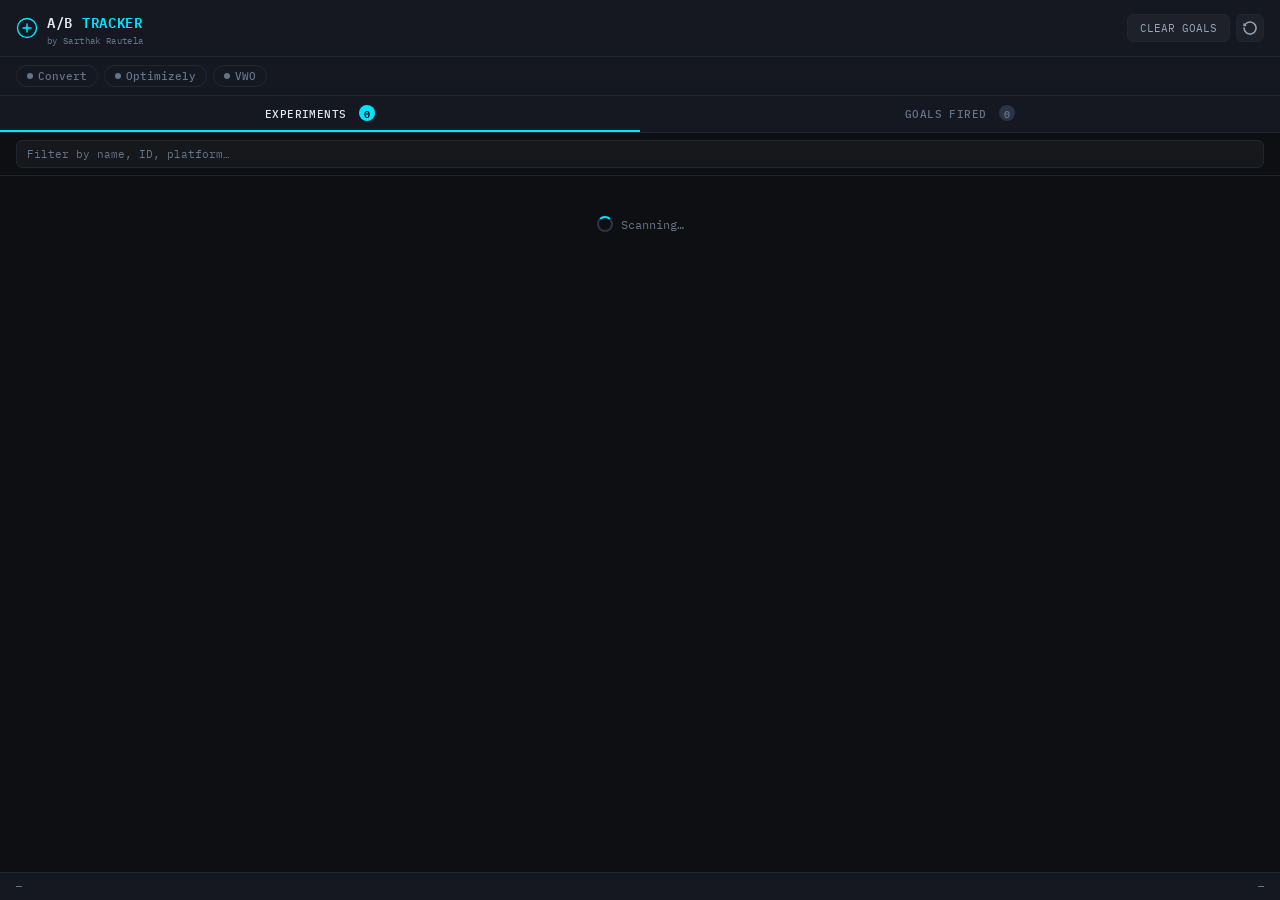
<file: ab-testing-tracker-extension/panel.html>
<!DOCTYPE html>
<html lang="en">
<head>
  <meta charset="UTF-8" />
  <title>A/B TRACKER</title>
  <style>
    @import url('https://fonts.googleapis.com/css2?family=IBM+Plex+Mono:wght@400;500;600&family=IBM+Plex+Sans:wght@400;500;600&display=swap');
    :root {
      --bg:#0d0f12;--surface:#151820;--border:#1f2533;--border-hi:#2a3347;
      --text:#e2e8f0;--muted:#64748b;--dim:#94a3b8;
      --convert:#00e5ff;--optimizely:#ff6b35;--vwo:#a855f7;--goal:#22c55e;
      --mono:'IBM Plex Mono',monospace;--sans:'IBM Plex Sans',sans-serif;
    }
    *{box-sizing:border-box;margin:0;padding:0;}
    body{background:var(--bg);color:var(--text);font-family:var(--sans);font-size:13px;height:100vh;display:flex;flex-direction:column;overflow:hidden;}
    .hd{display:flex;align-items:center;justify-content:space-between;padding:10px 16px;border-bottom:1px solid var(--border);background:var(--surface);flex-shrink:0;}
    .logo{display:flex;align-items:center;gap:9px;}
    .logo-text{font-family:var(--mono);font-size:14px;font-weight:600;letter-spacing:.05em;}
    .logo-text em{font-style:normal;color:var(--convert);}
    .logo-byline{font-family:var(--mono);font-size:9px;color:var(--muted);letter-spacing:.04em;margin-top:2px;}
    .hd-actions{display:flex;gap:6px;}
    .pbar{display:flex;gap:6px;padding:8px 16px;border-bottom:1px solid var(--border);background:var(--surface);flex-shrink:0;}
    .pb{display:flex;align-items:center;gap:5px;padding:3px 10px;border-radius:20px;font-family:var(--mono);font-size:11px;font-weight:500;border:1px solid;transition:all .2s;}
    .pb.off{border-color:var(--border);color:var(--muted);background:transparent;}
    .pb.on-c{border-color:rgba(0,229,255,.4);color:var(--convert);background:rgba(0,229,255,.07);}
    .pb.on-o{border-color:rgba(255,107,53,.4);color:var(--optimizely);background:rgba(255,107,53,.07);}
    .pb.on-v{border-color:rgba(168,85,247,.4);color:var(--vwo);background:rgba(168,85,247,.07);}
    .dot{width:6px;height:6px;border-radius:50%;background:currentColor;}
    .pb.on-c .dot,.pb.on-o .dot,.pb.on-v .dot{animation:pulse 1.6s ease-in-out infinite;}
    @keyframes pulse{0%,100%{opacity:1}50%{opacity:.25}}
    .tabs{display:flex;border-bottom:1px solid var(--border);background:var(--surface);flex-shrink:0;}
    .tab{flex:1;padding:9px 0;text-align:center;font-family:var(--mono);font-size:11px;font-weight:500;color:var(--muted);cursor:pointer;border-bottom:2px solid transparent;letter-spacing:.04em;text-transform:uppercase;transition:all .15s;user-select:none;}
    .tab:hover{color:var(--dim);}
    .tab.active{color:var(--text);border-bottom-color:var(--convert);}
    .tab[data-t="goals"].active{border-bottom-color:var(--goal);}
    .bdg{display:inline-flex;align-items:center;justify-content:center;margin-left:5px;min-width:16px;height:16px;padding:0 4px;border-radius:8px;font-size:10px;font-weight:600;background:var(--border-hi);color:var(--muted);}
    .tab.active .bdg{background:var(--convert);color:#000;}
    .tab[data-t="goals"].active .bdg{background:var(--goal);}
    .toolbar{display:flex;align-items:center;gap:8px;padding:7px 16px;border-bottom:1px solid var(--border);background:var(--bg);flex-shrink:0;}
    button{cursor:pointer;}
    .btn{background:rgba(255,255,255,.04);border:1px solid var(--border);color:var(--dim);border-radius:6px;height:28px;display:flex;align-items:center;justify-content:center;transition:border-color .15s,color .15s;font-family:var(--mono);font-size:11px;padding:0 12px;gap:5px;}
    .btn:hover{border-color:var(--border-hi);color:var(--text);}
    .btn.danger:hover{border-color:#ef4444;color:#ef4444;}
    .btn-icon{width:28px;padding:0;}
    #btnRefresh.spin svg{animation:spin .6s linear infinite;}
    @keyframes spin{to{transform:rotate(360deg)}}
    .filter-input{flex:1;background:rgba(255,255,255,.04);border:1px solid var(--border);color:var(--text);border-radius:6px;height:28px;padding:0 10px;font-family:var(--mono);font-size:11px;outline:none;transition:border-color .15s;}
    .filter-input:focus{border-color:var(--border-hi);}
    .filter-input::placeholder{color:var(--muted);}
    .content{overflow-y:auto;flex:1;}
    .content::-webkit-scrollbar{width:5px;}
    .content::-webkit-scrollbar-thumb{background:var(--border-hi);border-radius:3px;}
    .panel{display:none;}
    .panel.active{display:block;}
    .empty{display:flex;flex-direction:column;align-items:center;justify-content:center;padding:60px 24px;gap:12px;text-align:center;}
    .e-icon{opacity:.15;}
    .e-title{font-weight:600;color:var(--dim);font-size:15px;}
    .e-sub{color:var(--muted);font-size:12px;line-height:1.6;max-width:340px;}
    .loading{display:flex;align-items:center;justify-content:center;gap:8px;padding:40px;}
    .spinner{width:16px;height:16px;border:2px solid var(--border-hi);border-top-color:var(--convert);border-radius:50%;animation:spin .8s linear infinite;}
    .ec{padding:13px 16px;border-bottom:1px solid var(--border);transition:background .12s;}
    .ec:hover{background:var(--surface);}
    .ec:last-child{border-bottom:none;}
    .ec-head{display:flex;align-items:flex-start;justify-content:space-between;gap:8px;margin-bottom:9px;}
    .ec-name{font-weight:600;font-size:13px;line-height:1.3;flex:1;}
    .ptag{font-family:var(--mono);font-size:10px;font-weight:600;padding:2px 8px;border-radius:4px;flex-shrink:0;letter-spacing:.05em;text-transform:uppercase;}
    .ptag-c{color:var(--convert);background:rgba(0,229,255,.1);}
    .ptag-o{color:var(--optimizely);background:rgba(255,107,53,.1);}
    .ptag-v{color:var(--vwo);background:rgba(168,85,247,.1);}
    .vchip{display:inline-flex;align-items:center;gap:5px;padding:3px 10px;background:rgba(255,255,255,.04);border:1px solid var(--border);border-radius:4px;font-family:var(--mono);font-size:11px;color:var(--dim);}
    .vdot{width:5px;height:5px;border-radius:50%;}
    .vdot-c{background:var(--convert);}
    .vdot-o{background:var(--optimizely);}
    .vdot-v{background:var(--vwo);}
    .ec-meta{display:flex;flex-wrap:wrap;gap:12px;margin-top:8px;}
    .mi{display:flex;align-items:center;gap:5px;font-family:var(--mono);font-size:11px;}
    .ml{color:var(--muted);font-size:10px;text-transform:uppercase;letter-spacing:.05em;}
    .mv{color:var(--dim);}
    .goals-hint{padding:9px 16px;background:rgba(34,197,94,.05);border-bottom:1px solid rgba(34,197,94,.1);font-size:11px;color:var(--muted);display:flex;align-items:center;gap:6px;}
    .gc-row{padding:11px 16px;border-bottom:1px solid var(--border);display:flex;align-items:flex-start;gap:11px;transition:background .12s;}
    .gc-row:hover{background:var(--surface);}
    .gc-row:last-child{border-bottom:none;}
    .gi{width:8px;height:8px;border-radius:50%;background:var(--goal);flex-shrink:0;margin-top:3px;box-shadow:0 0 6px rgba(34,197,94,.5);}
    .gb{flex:1;min-width:0;}
    .gn{font-weight:600;font-size:12px;margin-bottom:3px;}
    .gm{display:flex;align-items:center;gap:8px;flex-wrap:wrap;}
    .gplat{font-family:var(--mono);font-size:10px;font-weight:600;padding:1px 6px;border-radius:3px;}
    .gplat-c{color:var(--convert);background:rgba(0,229,255,.1);}
    .gplat-o{color:var(--optimizely);background:rgba(255,107,53,.1);}
    .gplat-v{color:var(--vwo);background:rgba(168,85,247,.1);}
    .gid,.gt{font-family:var(--mono);font-size:10px;color:var(--muted);}
    .ft{padding:7px 16px;border-top:1px solid var(--border);background:var(--surface);display:flex;align-items:center;justify-content:space-between;flex-shrink:0;}
    .ft-url{font-family:var(--mono);font-size:10px;color:var(--muted);overflow:hidden;text-overflow:ellipsis;white-space:nowrap;max-width:70%;}
    .ft-ts{font-family:var(--mono);font-size:10px;color:var(--muted);}
    .gstatus{font-family:var(--mono);font-size:10px;font-weight:600;padding:1px 7px;border-radius:3px;letter-spacing:.04em;cursor:default;}
    .gstatus-tracked{color:#22c55e;background:rgba(34,197,94,.12);border:1px solid rgba(34,197,94,.25);}
    .gstatus-eval{color:#f59e0b;background:rgba(245,158,11,.12);border:1px solid rgba(245,158,11,.25);}
    .optly-legend{display:none;align-items:center;gap:14px;padding:7px 16px;background:rgba(255,107,53,.04);border-bottom:1px solid rgba(255,107,53,.1);font-family:var(--mono);font-size:10px;color:var(--muted);}
    .optly-legend.visible{display:flex;}
    .optly-legend-item{display:flex;align-items:center;gap:5px;}
    .optly-legend-label{font-size:10px;}
  </style>
</head>
<body>
<div class="hd">
  <div class="logo">
    <svg width="22" height="22" viewBox="0 0 22 22" fill="none">
      <circle cx="11" cy="11" r="9.5" stroke="#00e5ff" stroke-width="1.4"/>
      <path d="M7 11h8M11 7v8" stroke="#00e5ff" stroke-width="1.4" stroke-linecap="round"/>
      <circle cx="11" cy="11" r="2.5" fill="#00e5ff" opacity=".3"/>
    </svg>
    <div>
      <div class="logo-text">A/B <em>TRACKER</em></div>
      <div class="logo-byline">by Sarthak Rautela</div>
    </div>
  </div>
  <div class="hd-actions">
    <button class="btn danger" id="btnClear">CLEAR GOALS</button>
    <button class="btn btn-icon" id="btnRefresh" title="Refresh">
      <svg width="14" height="14" viewBox="0 0 14 14" fill="none">
        <path d="M1 7a6 6 0 1 0 1.2-3.6" stroke="currentColor" stroke-width="1.5" stroke-linecap="round"/>
        <path d="M1 3v1.5H2.5" stroke="currentColor" stroke-width="1.5" stroke-linecap="round" stroke-linejoin="round"/>
      </svg>
    </button>
  </div>
</div>
<div class="pbar">
  <div class="pb off" id="pb-c"><div class="dot"></div>Convert</div>
  <div class="pb off" id="pb-o"><div class="dot"></div>Optimizely</div>
  <div class="pb off" id="pb-v"><div class="dot"></div>VWO</div>
</div>
<div class="tabs">
  <div class="tab active" data-t="experiments">Experiments <span class="bdg" id="ec">0</span></div>
  <div class="tab" data-t="goals">Goals Fired <span class="bdg" id="gc">0</span></div>
</div>
<div class="toolbar">
  <input class="filter-input" id="filterInput" type="text" placeholder="Filter by name, ID, platform…" />
</div>
<div class="content">
  <div class="panel active" id="p-experiments">
    <div class="loading" id="loadingEl">
      <div class="spinner"></div>
      <span style="font-family:var(--mono);font-size:12px;color:var(--muted)">Scanning…</span>
    </div>
    <div id="expList"></div>
  </div>
  <div class="panel" id="p-goals">
    <div class="goals-hint">
      <svg width="12" height="12" viewBox="0 0 12 12" fill="#22c55e"><circle cx="6" cy="6" r="6"/><path d="M3.5 6l2 2 3-3" stroke="white" stroke-width="1.4" stroke-linecap="round" stroke-linejoin="round"/></svg>
      Goals captured in real-time as they fire on the page.
    </div>
    <div class="goals-hint" style="background:rgba(100,116,139,.05);border-bottom-color:rgba(100,116,139,.1);">
      <svg width="12" height="12" viewBox="0 0 14 14" fill="none"><path d="M1 7a6 6 0 1 0 1.2-3.6" stroke="#64748b" stroke-width="1.5" stroke-linecap="round"/><path d="M1 3v1.5H2.5" stroke="#64748b" stroke-width="1.5" stroke-linecap="round" stroke-linejoin="round"/></svg>
      If goals are not showing, click the <strong style="color:var(--dim)">↻ refresh</strong> button (top right) to sync latest data.
    </div>
    <div class="optly-legend" id="optlyLegend">
      <span style="color:var(--optimizely);font-weight:600;font-size:10px;margin-right:2px;">Optimizely</span>
      <div class="optly-legend-item">
        <span class="gstatus gstatus-tracked">Tracked</span>
        <span class="optly-legend-label">= beacon sent to Optimizely, counts in results</span>
      </div>
      <div class="optly-legend-item">
        <span class="gstatus gstatus-eval">Evaluated</span>
        <span class="optly-legend-label">= goal wiring correct, NOT sent (QA / force mode)</span>
      </div>
    </div>
    <div id="goalList"></div>
    <div id="goalEmpty" class="empty" style="display:none">
      <div class="e-icon"><svg width="36" height="36" viewBox="0 0 36 36" fill="none"><circle cx="18" cy="18" r="16" stroke="#64748b" stroke-width="1.3"/><path d="M11 18h14M18 11v14" stroke="#64748b" stroke-width="1.3" stroke-linecap="round"/></svg></div>
      <div class="e-title">No goals fired yet</div>
      <div class="e-sub">Interact with the page and conversions will appear here.</div>
    </div>
  </div>
</div>
<div class="ft">
  <div class="ft-url" id="ftUrl">—</div>
  <div class="ft-ts"  id="ftTs">—</div>
</div>
<script src="panel.js"></script>
</body>
</html>
</file>
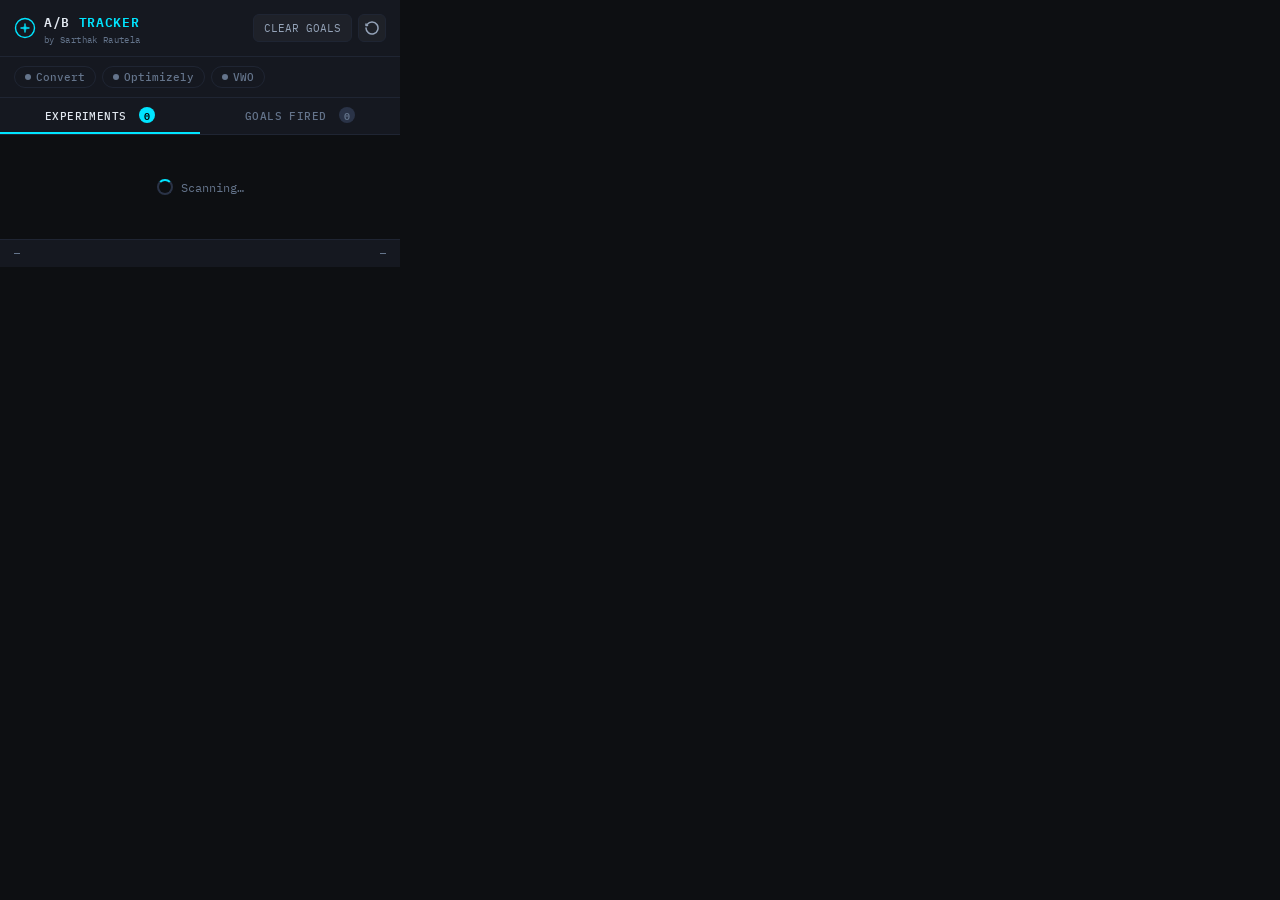
<file: ab-testing-tracker-extension/popup.html>
<!DOCTYPE html>
<html lang="en">
<head>
  <meta charset="UTF-8" />
  <title>A/B Test Tracker</title>
  <style>
    @import url('https://fonts.googleapis.com/css2?family=IBM+Plex+Mono:wght@400;500;600&family=IBM+Plex+Sans:wght@400;500;600&display=swap');

    :root {
      --bg: #0d0f12;
      --surface: #151820;
      --border: #1f2533;
      --border-hi: #2a3347;
      --text: #e2e8f0;
      --muted: #64748b;
      --dim: #94a3b8;
      --convert: #00e5ff;
      --optimizely: #ff6b35;
      --vwo: #a855f7;
      --goal: #22c55e;
      --mono: 'IBM Plex Mono', monospace;
      --sans: 'IBM Plex Sans', sans-serif;
    }

    * { box-sizing: border-box; margin: 0; padding: 0; }

    body {
      width: 400px;
      min-height: 180px;
      max-height: 580px;
      background: var(--bg);
      color: var(--text);
      font-family: var(--sans);
      font-size: 13px;
      display: flex;
      flex-direction: column;
      overflow: hidden;
    }

    /* HEADER */
    .hd {
      display: flex;
      align-items: center;
      justify-content: space-between;
      padding: 11px 14px;
      border-bottom: 1px solid var(--border);
      background: var(--surface);
      flex-shrink: 0;
    }
    .logo { display: flex; align-items: center; gap: 8px; }
    .logo-text { font-family: var(--mono); font-size: 13px; font-weight: 600; letter-spacing: .05em; }
    .logo-text em { font-style: normal; color: var(--convert); }
    .hd-actions { display: flex; gap: 6px; }
    button { cursor: pointer; }
    .btn-sm {
      background: rgba(255,255,255,.04);
      border: 1px solid var(--border);
      color: var(--dim);
      border-radius: 6px;
      height: 28px;
      display: flex;
      align-items: center;
      justify-content: center;
      transition: border-color .15s, color .15s;
    }
    .btn-sm:hover { border-color: var(--border-hi); color: var(--text); }
    #btnRefresh { width: 28px; }
    #btnRefresh.spin svg { animation: spin .6s linear infinite; }
    #btnClear { padding: 0 10px; font-family: var(--mono); font-size: 11px; }
    #btnClear:hover { border-color: #ef4444; color: #ef4444; }
    @keyframes spin { to { transform: rotate(360deg); } }

    /* PLATFORM BADGES */
    .pbar {
      display: flex;
      gap: 6px;
      padding: 9px 14px;
      border-bottom: 1px solid var(--border);
      background: var(--surface);
      flex-shrink: 0;
    }
    .pb {
      display: flex; align-items: center; gap: 5px;
      padding: 3px 10px; border-radius: 20px;
      font-family: var(--mono); font-size: 11px; font-weight: 500;
      border: 1px solid; transition: all .2s;
    }
    .pb.off { border-color: var(--border); color: var(--muted); background: transparent; }
    .pb.on-c  { border-color: rgba(0,229,255,.4);  color: var(--convert);   background: rgba(0,229,255,.07); }
    .pb.on-o  { border-color: rgba(255,107,53,.4); color: var(--optimizely);background: rgba(255,107,53,.07);}
    .pb.on-v  { border-color: rgba(168,85,247,.4); color: var(--vwo);       background: rgba(168,85,247,.07);}
    .dot { width: 6px; height: 6px; border-radius: 50%; background: currentColor; }
    .pb.on-c .dot, .pb.on-o .dot, .pb.on-v .dot { animation: pulse 1.6s ease-in-out infinite; }
    @keyframes pulse { 0%,100%{opacity:1} 50%{opacity:.25} }

    /* TABS */
    .tabs {
      display: flex; border-bottom: 1px solid var(--border);
      background: var(--surface); flex-shrink: 0;
    }
    .tab {
      flex: 1; padding: 9px 0; text-align: center;
      font-family: var(--mono); font-size: 11px; font-weight: 500;
      color: var(--muted); cursor: pointer;
      border-bottom: 2px solid transparent;
      letter-spacing: .04em; text-transform: uppercase; transition: all .15s;
    }
    .tab:hover { color: var(--dim); }
    .tab.active { color: var(--text); border-bottom-color: var(--convert); }
    .tab[data-t="goals"].active { border-bottom-color: var(--goal); }
    .bdg {
      display: inline-flex; align-items: center; justify-content: center;
      margin-left: 5px; min-width: 16px; height: 16px; padding: 0 4px;
      border-radius: 8px; font-size: 10px; font-weight: 600;
      background: var(--border-hi); color: var(--muted);
    }
    .tab.active .bdg { background: var(--convert); color: #000; }
    .tab[data-t="goals"].active .bdg { background: var(--goal); }

    /* CONTENT */
    .content { overflow-y: auto; flex: 1; }
    .content::-webkit-scrollbar { width: 4px; }
    .content::-webkit-scrollbar-thumb { background: var(--border-hi); border-radius: 2px; }
    .panel { display: none; }
    .panel.active { display: block; }

    /* EMPTY / LOADING */
    .empty, .loading {
      display: flex; flex-direction: column; align-items: center;
      justify-content: center; padding: 44px 24px; gap: 10px; text-align: center;
    }
    .loading { flex-direction: row; gap: 8px; }
    .spinner {
      width: 16px; height: 16px;
      border: 2px solid var(--border-hi);
      border-top-color: var(--convert);
      border-radius: 50%; animation: spin .8s linear infinite;
    }
    .e-icon { opacity: .18; }
    .e-title { font-weight: 600; color: var(--dim); font-size: 14px; }
    .e-sub { color: var(--muted); font-size: 12px; line-height: 1.5; }

    /* EXPERIMENT CARD */
    .ec {
      padding: 13px 14px; border-bottom: 1px solid var(--border);
      transition: background .12s;
    }
    .ec:hover { background: var(--surface); }
    .ec:last-child { border-bottom: none; }
    .ec-head { display: flex; align-items: flex-start; justify-content: space-between; gap: 8px; margin-bottom: 9px; }
    .ec-name { font-weight: 600; font-size: 13px; line-height: 1.3; flex: 1; }
    .ptag {
      font-family: var(--mono); font-size: 10px; font-weight: 600;
      padding: 2px 8px; border-radius: 4px; flex-shrink: 0;
      letter-spacing: .05em; text-transform: uppercase;
    }
    .ptag-c  { color: var(--convert);    background: rgba(0,229,255,.1); }
    .ptag-o  { color: var(--optimizely); background: rgba(255,107,53,.1); }
    .ptag-v  { color: var(--vwo);        background: rgba(168,85,247,.1); }
    .vchip {
      display: inline-flex; align-items: center; gap: 5px;
      padding: 3px 10px; background: rgba(255,255,255,.04);
      border: 1px solid var(--border); border-radius: 4px;
      font-family: var(--mono); font-size: 11px; color: var(--dim);
    }
    .vdot { width: 5px; height: 5px; border-radius: 50%; }
    .vdot-c { background: var(--convert); }
    .vdot-o { background: var(--optimizely); }
    .vdot-v { background: var(--vwo); }
    .ec-meta { display: flex; flex-wrap: wrap; gap: 12px; margin-top: 8px; }
    .mi { display: flex; align-items: center; gap: 5px; font-family: var(--mono); font-size: 11px; }
    .ml { color: var(--muted); font-size: 10px; text-transform: uppercase; letter-spacing: .05em; }
    .mv { color: var(--dim); }

    /* GOAL CARD */
    .gc {
      padding: 11px 14px; border-bottom: 1px solid var(--border);
      display: flex; align-items: flex-start; gap: 11px; transition: background .12s;
    }
    .gc:hover { background: var(--surface); }
    .gc:last-child { border-bottom: none; }
    .gi {
      width: 8px; height: 8px; border-radius: 50%;
      background: var(--goal); flex-shrink: 0; margin-top: 3px;
      box-shadow: 0 0 6px rgba(34,197,94,.5);
    }
    .gb { flex: 1; min-width: 0; }
    .gn { font-weight: 600; font-size: 12px; margin-bottom: 3px; }
    .gm { display: flex; align-items: center; gap: 8px; flex-wrap: wrap; }
    .gplat {
      font-family: var(--mono); font-size: 10px; font-weight: 600;
      padding: 1px 6px; border-radius: 3px;
    }
    .gplat-c  { color: var(--convert);    background: rgba(0,229,255,.1); }
    .gplat-o  { color: var(--optimizely); background: rgba(255,107,53,.1); }
    .gplat-v  { color: var(--vwo);        background: rgba(168,85,247,.1); }
    .gid, .gt { font-family: var(--mono); font-size: 10px; color: var(--muted); }
    .goals-hint {
      padding: 9px 14px; background: rgba(34,197,94,.05);
      border-bottom: 1px solid rgba(34,197,94,.1);
      font-size: 11px; color: var(--muted); display: flex; align-items: center; gap: 6px;
    }

    .logo-byline { font-family: var(--mono); font-size: 9px; color: var(--muted); letter-spacing: .04em; margin-top: 1px; }

    /* FOOTER */
    .ft {
      padding: 7px 14px; border-top: 1px solid var(--border);
      background: var(--surface); display: flex;
      align-items: center; justify-content: space-between; flex-shrink: 0;
    }
    .ft-url { font-family: var(--mono); font-size: 10px; color: var(--muted); overflow: hidden; text-overflow: ellipsis; white-space: nowrap; max-width: 270px; }
    .ft-ts  { font-family: var(--mono); font-size: 10px; color: var(--muted); flex-shrink: 0; }
    .gstatus { font-family: var(--mono); font-size: 10px; font-weight: 600; padding: 1px 7px; border-radius: 3px; letter-spacing: .04em; cursor: default; }
    .gstatus-tracked { color: #22c55e; background: rgba(34,197,94,.12); border: 1px solid rgba(34,197,94,.25); }
    .gstatus-eval { color: #f59e0b; background: rgba(245,158,11,.12); border: 1px solid rgba(245,158,11,.25); }
    .optly-legend { display: none; align-items: center; flex-wrap: wrap; gap: 8px 14px; padding: 7px 14px; background: rgba(255,107,53,.04); border-bottom: 1px solid rgba(255,107,53,.1); font-family: var(--mono); font-size: 10px; color: var(--muted); }
    .optly-legend.visible { display: flex; }
    .optly-legend-item { display: flex; align-items: center; gap: 5px; }
  </style>
</head>
<body>

<div class="hd">
  <div class="logo">
    <svg width="22" height="22" viewBox="0 0 22 22" fill="none">
      <circle cx="11" cy="11" r="9.5" stroke="#00e5ff" stroke-width="1.4"/>
      <path d="M7 11h8M11 7v8" stroke="#00e5ff" stroke-width="1.4" stroke-linecap="round"/>
      <circle cx="11" cy="11" r="2.5" fill="#00e5ff" opacity=".3"/>
    </svg>
    <div>
      <span class="logo-text">A/B <em>TRACKER</em></span>
      <div class="logo-byline">by Sarthak Rautela</div>
    </div>
  </div>
  <div class="hd-actions">
    <button class="btn-sm" id="btnClear">CLEAR GOALS</button>
    <button class="btn-sm" id="btnRefresh" title="Refresh">
      <svg width="14" height="14" viewBox="0 0 14 14" fill="none">
        <path d="M1 7a6 6 0 1 0 1.2-3.6" stroke="currentColor" stroke-width="1.5" stroke-linecap="round"/>
        <path d="M1 3v1.5H2.5" stroke="currentColor" stroke-width="1.5" stroke-linecap="round" stroke-linejoin="round"/>
      </svg>
    </button>
  </div>
</div>

<div class="pbar">
  <div class="pb off" id="pb-c"><div class="dot"></div>Convert</div>
  <div class="pb off" id="pb-o"><div class="dot"></div>Optimizely</div>
  <div class="pb off" id="pb-v"><div class="dot"></div>VWO</div>
</div>

<div class="tabs">
  <div class="tab active" data-t="experiments">Experiments <span class="bdg" id="ec">0</span></div>
  <div class="tab" data-t="goals">Goals Fired <span class="bdg" id="gc">0</span></div>
</div>

<div class="content">
  <div class="panel active" id="p-experiments">
    <div class="loading" id="loadingEl">
      <div class="spinner"></div>
      <span style="font-family:var(--mono);font-size:12px;color:var(--muted)">Scanning…</span>
    </div>
    <div id="expList"></div>
  </div>
  <div class="panel" id="p-goals">
    <div class="goals-hint">
      <svg width="12" height="12" viewBox="0 0 12 12" fill="#22c55e"><circle cx="6" cy="6" r="6"/><path d="M3.5 6l2 2 3-3" stroke="white" stroke-width="1.4" stroke-linecap="round" stroke-linejoin="round"/></svg>
      Goals captured in real-time as they fire on the page.
    </div>
    <div class="optly-legend" id="optlyLegend">
      <span style="color:var(--optimizely);font-weight:600;font-size:10px;margin-right:2px;">Optimizely</span>
      <div class="optly-legend-item">
        <span class="gstatus gstatus-tracked">Tracked</span>
        <span>= beacon sent, counts in results</span>
      </div>
      <div class="optly-legend-item">
        <span class="gstatus gstatus-eval">Evaluated</span>
        <span>= goal wiring correct, NOT sent (QA/force mode)</span>
      </div>
    </div>
    <div id="goalList"></div>
    <div id="goalEmpty" class="empty" style="display:none">
      <div class="e-icon"><svg width="36" height="36" viewBox="0 0 36 36" fill="none"><circle cx="18" cy="18" r="16" stroke="#64748b" stroke-width="1.3"/><path d="M11 18h14M18 11v14" stroke="#64748b" stroke-width="1.3" stroke-linecap="round"/></svg></div>
      <div class="e-title">No goals fired yet</div>
      <div class="e-sub">Interact with the page and conversions will appear here.</div>
    </div>
  </div>
</div>

<div class="ft">
  <div class="ft-url" id="ftUrl">—</div>
  <div class="ft-ts"  id="ftTs">—</div>
</div>

<script src="popup.js"></script>
</body>
</html>
</file>
